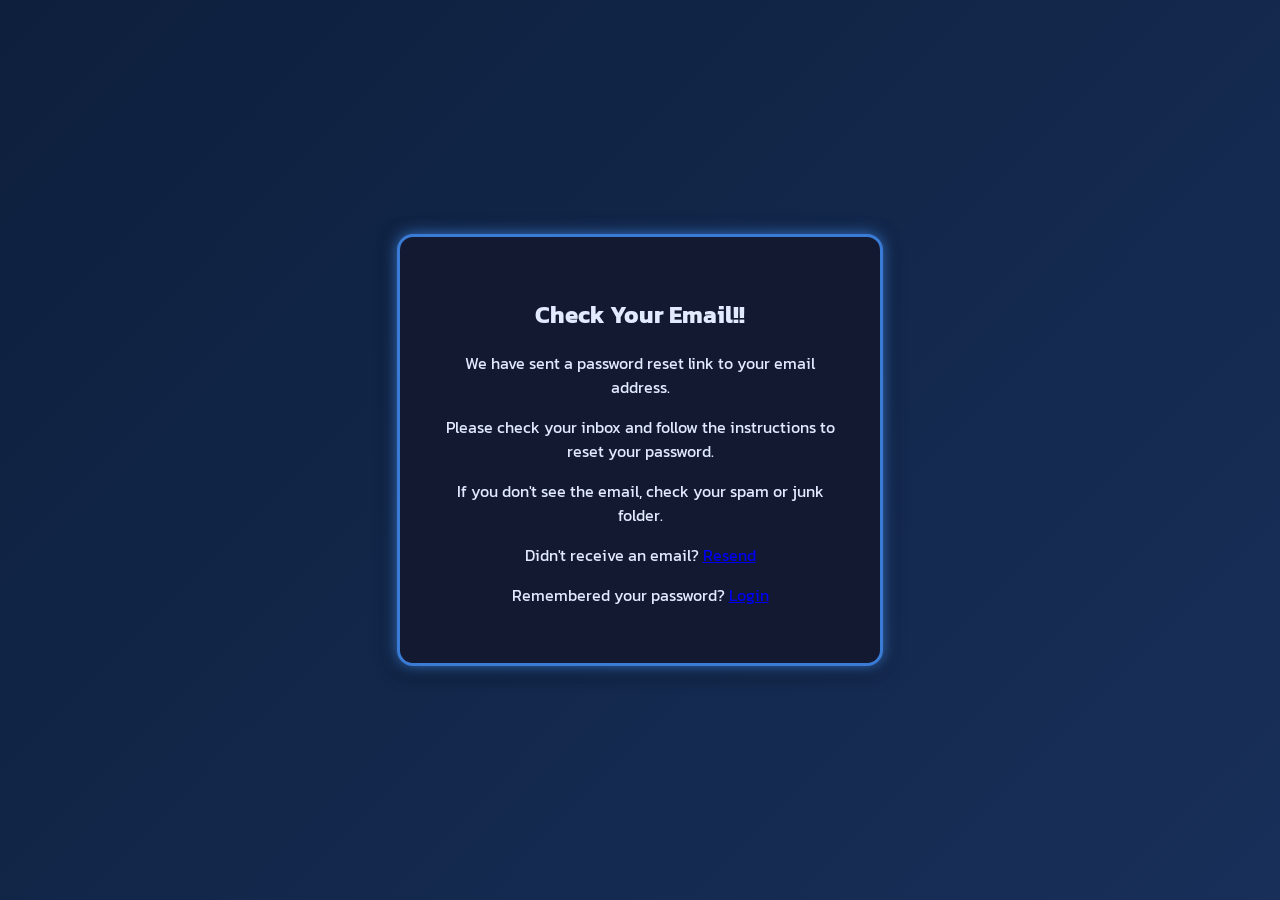
<file: check_email.html>
<!DOCTYPE html>
<html lang="en"><head>
    <meta charset="UTF-8">
    <meta name="viewport" content="width=device-width, initial-scale=1">
    <title>Waiting for Reset Email - Glaydo</title>
    <link rel="stylesheet" href="reset_password.css">
</head>
<body>
    <div class="check-email-box">
        <h2>Check Your Email!!</h2>
        <p>We have sent a password reset link to your email address.</p>
        <p>Please check your inbox and follow the instructions to reset your password.</p>
        <p>If you don't see the email, check your spam or junk folder.</p>
        <p>Didn't receive an email? <a href="forgot.html">Resend</a></p>
        <p>
          Remembered your password? <a href="Login.html">Login</a>
        </p>
    </div>
</body>
</html>
</file>
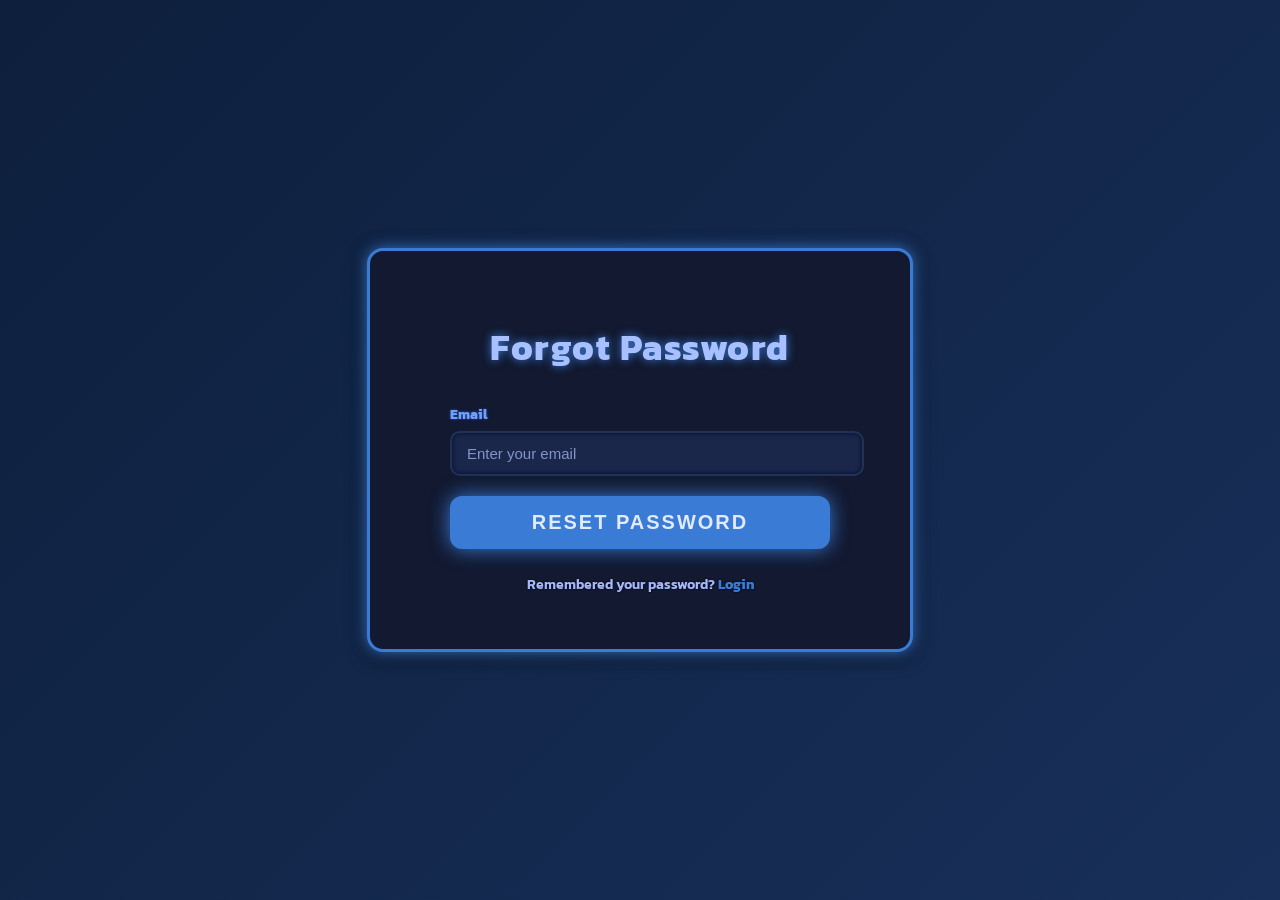
<file: forgot.html>
<!DOCTYPE html>
<html lang="en">
<head>
  <meta charset="UTF-8">
  <meta name="viewport" content="width=device-width, initial-scale=1.0">
  <title>Forget-Password-Glaydo</title>
  <link rel="stylesheet" href="forgot.css">
</head>
<body>
  <div class="Forgot-box">
    <h2>Forgot Password</h2>
   <form onsubmit="forgotPassword(event)">
    <label for="Email">Email</label>
    <input id="forgot-email" type="email" placeholder="Enter your email" required>
    <button type="submit">Reset Password</button>
    <p>Remembered your password?
        <a href="Login.html">Login</a>
    </p>
</form>
  </div>

  <script src="auth.js"></script>
  <script>
  document.getElementById('forgot-form').addEventListener('submit', forgotPassword);
</script>

</body>
</html>
</file>
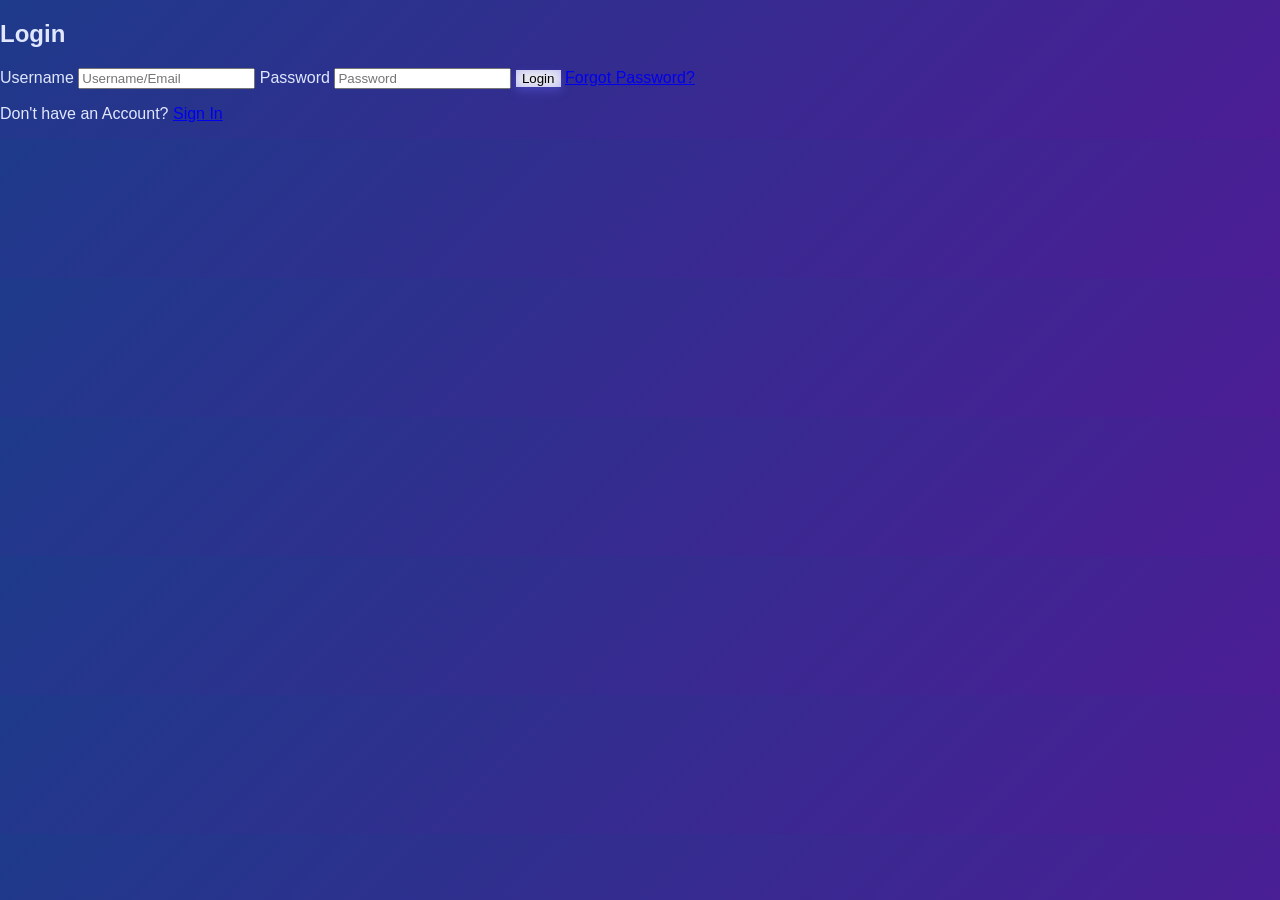
<file: login.html>
<!DOCTYPE html>
<html lang="en">
<head>
    <meta charset="UTF-8">
    <meta name="viewport" content="width=device-width, initial-scale=1.0">
    <title>Login-Glaydo</title>
    <link rel="stylesheet" href="style.css">
</head>
<body>
    <div class="login-box">
        <h2>Login</h2>
        <form onsubmit="loginUser(event)">
            <label for="Username">Username</label>
            <input id="login-username" type="text" placeholder="Username/Email" required>

            <label for="Password">Password</label>
            <input id="login-password" type="password" placeholder="Password" required>

            <button type="submit">Login</button>
            <a href="forgot.html">Forgot Password?</a>
            <p>Don't have an Account?
                <a href="index.html">Sign In</a>
            </p>
        </form>
    </div>
    <script src="auth.js"></script>
    <script>
  document.getElementById('login-form').addEventListener('submit', loginUser);
</script>
</body>
</html>
</file>
<file: forgot.css>
@import url('https://fonts.googleapis.com/css2?family=Kanit:wght@700&display=swap');

body {
  background: linear-gradient(135deg, #0d1f3c, #182f59);
  height: 100vh;
  margin: 0;
  display: flex;
  justify-content: center;
  align-items: center;
  font-family: 'Kanit', sans-serif;
  color: #e1eaff;
}

.Forgot-box {
  background: #121930;
  border: 3px solid #3a7bd5;
  border-radius: 16px;
  width: 380px;
  padding: 40px 80px;
  box-shadow:
    0 0 15px #3a7bd5,
    0 4px 20px rgba(0, 0, 0, 0.8);
  text-align: center;
}

.Forgot-box h2 {
  font-size: 36px;
  margin-bottom: 30px;
  letter-spacing: 1.5px;
  text-shadow: 0 0 10px #3a7bd5;
  color: #a8c0ff;
}

form label {
  display: block;
  font-weight: 700;
  font-size: 14px;
  margin-bottom: 6px;
  text-align: left;
  color: #6ea0ff;
  text-shadow: 0 0 3px #2e51a2;
}

form input {
  width: 100%;
  padding: 12px 15px;
  margin-bottom: 20px;
  border-radius: 10px;
  border: 2px solid #223154;
  background: #1a274b;
  color: #c6d1ff;
  font-weight: 600;
  font-size: 15px;
  transition: all 0.3s ease;
  box-shadow: inset 0 0 5px #000c2e;
}

form input::placeholder {
  color: #8395c7;
  font-weight: 500;
}

form input:focus {
  border-color: #3a7bd5;
  background: #27395e;
  outline: none;
  box-shadow: 0 0 15px #3a7bd5;
  color: #e1eaff;
}

button[type="submit"] {
  width: 100%;
  padding: 15px 0;
  background: #3a7bd5;
  border: none;
  border-radius: 12px;
  font-size: 20px;
  font-weight: 800;
  color: #e1eaff;
  cursor: pointer;
  text-transform: uppercase;
  letter-spacing: 2px;
  box-shadow: 0 0 20px #3a7bd5;
  transition: background-color 0.3s ease;
  margin-bottom: 15px;
}

button[type="submit"]:hover {
  background: #2e63be;
  box-shadow: 0 0 30px #2e63be;
}

form p {
  margin-top: 10px;
  font-weight: 600;
  font-size: 14px;
  color: #a5b7ff;
  text-shadow: 0 0 2px #000;
}

form p a {
  color: #3a7bd5;
  font-weight: 700;
  text-decoration: none;
  transition: color 0.3s ease;
}

form p a:hover {
  color: #2e63be;
  text-decoration: underline;
}
</file>
<file: style.css>
/* ====== Body & Global Styles ====== */
body {
  background: linear-gradient(135deg, #1e3a8a, #4c1d95);
  color: #e0e7ff !important;
  font-smoothing: antialiased;
  margin: 0;
  padding: 0;
  overflow-x: hidden;
  font-family: 'Segoe UI', Tahoma, Geneva, Verdana, sans-serif;
}

/* ====== Map Container ====== */
#map {
  height: 420px;
  border-radius: 1.5rem;
  border: 1px solid rgba(99, 102, 241, 0.3);
  box-shadow:
    0 8px 15px rgba(34, 41, 98, 0.5),
    inset 0 0 15px rgba(99, 102, 241, 0.4);
  backdrop-filter: brightness(1.1);
  transition: box-shadow 0.4s ease;
}

#map:hover {
  box-shadow:
    0 14px 25px rgba(34, 41, 98, 0.9),
    inset 0 0 20px rgba(147, 147, 255, 0.7);
}

/* ====== Leaflet Marker ====== */
.center-marker .leaflet-marker-icon {
  filter: drop-shadow(0 0 10px #8b90ff);
  transition: filter 0.3s ease-in-out, transform 0.3s ease-in-out;
}

.center-marker .leaflet-marker-icon:hover {
  filter: drop-shadow(0 0 20px #5a5eff);
  transform: scale(1.1);
}

/* ====== Capsule List ====== */
#capsuleList {
  max-height: 320px;
  overflow-y: auto;
  scrollbar-width: thin;
  scrollbar-color: #6366f1 #1e293b;
  padding-right: 0.5rem;
}

#capsuleList::-webkit-scrollbar {
  width: 10px;
}

#capsuleList::-webkit-scrollbar-track {
  background: #1e293b;
  border-radius: 9999px;
}

#capsuleList::-webkit-scrollbar-thumb {
  background-color: #6366f1;
  border-radius: 9999px;
  border: 3px solid #1e293b;
}

/* ====== Form Inputs & Textareas Focus ====== */
input:focus,
textarea:focus {
  outline: none;
  background: rgba(255 255 255 / 0.95);
  color: #1e293b;
  border-color: #5c67f2;
  box-shadow:
    0 0 12px 3px rgba(99, 102, 241, 0.8),
    inset 0 0 10px 1px rgba(147, 147, 255, 0.6);
  transition: box-shadow 0.4s ease, border-color 0.4s ease;
}

/* ====== Buttons ====== */
button {
  border: none;
  box-shadow:
    0 4px 10px rgba(99, 102, 241, 0.4),
    inset 0 0 12px rgba(147, 147, 255, 0.6);
  transition: transform 0.3s ease, box-shadow 0.3s ease, background-color 0.3s ease;
  cursor: pointer;
}

button:hover {
  transform: scale(1.1);
  box-shadow:
    0 8px 18px rgba(99, 102, 241, 0.8),
    inset 0 0 18px rgba(199, 199, 255, 0.9);
  background-color: #4f46e5;
}

button:focus-visible {
  outline: 3px solid #94a3b8;
  outline-offset: 3px;
}

/* ====== Capsule Item ====== */
.capsule-item {
  background: rgba(255 255 255 / 0.12);
  border-radius: 2rem;
  padding: 1.2rem 1.8rem;
  box-shadow:
    0 4px 10px rgba(34, 41, 98, 0.2),
    inset 0 0 15px rgba(99, 102, 241, 0.3);
  transition:
    background-color 0.4s ease,
    box-shadow 0.4s ease,
    transform 0.3s ease,
    color 0.3s ease;
  display: flex;
  justify-content: space-between;
  align-items: flex-start;
  user-select: text;
  opacity: 0;
  transform: translateY(20px);
  animation-fill-mode: forwards;
  animation-name: fadeSlideUp;
  animation-duration: 0.7s;
  animation-timing-function: cubic-bezier(0.22, 1, 0.36, 1);
}

.capsule-item:nth-child(1) { animation-delay: 0.05s; }
.capsule-item:nth-child(2) { animation-delay: 0.10s; }
.capsule-item:nth-child(3) { animation-delay: 0.15s; }
.capsule-item:nth-child(4) { animation-delay: 0.20s; }
.capsule-item:nth-child(5) { animation-delay: 0.25s; }

@keyframes fadeSlideUp {
  to {
    opacity: 1;
    transform: translateY(0);
  }
}

.capsule-item:hover {
  background-color: rgba(255 255 255 / 0.25);
  box-shadow:
    0 10px 20px rgba(99, 102, 241, 0.5),
    inset 0 0 20px rgba(147, 147, 255, 0.6);
  transform: scale(1.03);
  color: #e0e7ff;
  cursor: pointer;
  position: relative;
  z-index: 2;
  transition: all 0.3s ease;
}

.capsule-item button {
  background-color: #ef4444;
  color: white;
  font-weight: 700;
  padding: 0.5rem 1rem;
  border-radius: 1.2rem;
  box-shadow:
    0 4px 15px rgba(239, 68, 68, 0.8),
    inset 0 0 10px rgba(220, 38, 38, 0.8);
  border: none;
  user-select: none;
  min-width: 80px;
  transition: all 0.3s ease;
}

.capsule-item button:hover {
  background-color: #dc2626;
  box-shadow:
    0 8px 20px rgba(220, 38, 38, 1),
    inset 0 0 14px rgba(239, 68, 68, 1);
  transform: scale(1.1);
  cursor: pointer;
}

.capsule-item button:focus-visible {
  outline: 3px solid #fca5a5;
  outline-offset: 2px;
}

/* ====== Cutscene Overlay ====== */
#cutsceneOverlay {
  position: fixed;
  inset: 0;
  background: radial-gradient(ellipse at center, rgba(67,56,202,0.95), rgba(30,58,138,0.95));
  color: #dbeafe;
  font-size: 3rem;
  font-weight: 900;
  display: flex;
  justify-content: center;
  align-items: center;
  z-index: 9999;
  opacity: 0;
  pointer-events: none;
  transition: opacity 0.8s ease;
  user-select: none;
  flex-direction: column;
  text-shadow:
    0 0 10px #6366f1,
    0 0 20px #a5b4fc,
    0 0 30px #818cf8;
  animation: pulseGlow 2s ease-in-out infinite;
}

#cutsceneOverlay.show {
  opacity: 1;
  pointer-events: auto;
}

@keyframes pulseGlow {
  0%, 100% {
    text-shadow:
      0 0 15px #818cf8,
      0 0 30px #a5b4fc,
      0 0 45px #6366f1;
    transform: scale(1);
  }
  50% {
    text-shadow:
      0 0 35px #a5b4fc,
      0 0 60px #818cf8,
      0 0 90px #6366f1;
    transform: scale(1.05);
  }
}

/* ====== Confirm Modal ====== */
#confirmModal {
  position: fixed;
  inset: 0;
  background: rgba(17, 24, 39, 0.85);
  display: flex;
  justify-content: center;
  align-items: center;
  z-index: 10000;
  opacity: 0;
  pointer-events: none;
  transition: opacity 0.35s ease;
}

#confirmModal.show {
  opacity: 1;
  pointer-events: auto;
}

#confirmModalContent {
  background: rgba(99, 102, 241, 0.15);
  backdrop-filter: blur(14px);
  border-radius: 2rem;
  padding: 2.5rem 3rem;
  max-width: 450px;
  width: 90%;
  box-shadow:
    0 0 20px #6366f1,
    inset 0 0 30px rgba(147, 147, 255, 0.4);
  color: #e0e7ff;
  text-align: center;
  font-weight: 700;
  font-size: 1.3rem;
  letter-spacing: 0.05em;
  user-select: none;
}

#confirmModalContent p {
  margin-bottom: 2rem;
  line-height: 1.4;
  text-shadow: 0 0 10px #4f46e5;
}

#confirmButtons {
  display: flex;
  justify-content: center;
  gap: 1.2rem;
}

#confirmButtons button {
  flex: 1;
  padding: 0.9rem 0;
  border-radius: 1.5rem;
  font-weight: 800;
  font-size: 1.1rem;
  cursor: pointer;
  border: none;
  color: white;
  box-shadow:
    0 4px 12px rgba(99, 102, 241, 0.7),
    inset 0 0 18px rgba(147, 147, 255, 0.9);
  transition: background-color 0.3s ease, transform 0.25s ease;
  user-select: none;
  letter-spacing: 0.02em;
  text-shadow: 0 0 8px #c7d2fe;
  font-family: 'Segoe UI', Tahoma, Geneva, Verdana, sans-serif;
}

#confirmButtons button:hover {
  transform: scale(1.1);
  box-shadow:
    0 6px 20px rgba(147, 147, 255, 0.9),
    inset 0 0 24px rgba(99, 102, 241, 1);
}

#btnCancel {
  background-color: #6366f1;
}

#btnCancel:hover {
  background-color: #4f46e5;
}

#btnConfirm {
  background-color: #ef4444;
}

#btnConfirm:hover {
  background-color: #dc2626;
}

/* ====== ChatGPT Widget ====== */
#chatWidget {
  position: fixed;
  bottom: 2.5rem;
  right: 2.5rem;
  width: 350px;
  max-width: 95vw;
  height: 420px;
  background: rgba(30, 58, 138, 0.85);
  border-radius: 1.5rem;
  box-shadow:
    0 10px 30px rgba(58, 70, 178, 0.85),
    inset 0 0 24px rgba(58, 70, 178, 0.9);
  display: flex;
  flex-direction: column;
  color: #eef2ff;
  z-index: 12000;
  user-select: none;
  overflow: hidden;
  cursor: grab;
  transition: opacity 0.35s ease;
  opacity: 1;
  font-family: 'Segoe UI', Tahoma, Geneva, Verdana, sans-serif;
}

#chatWidget.hidden {
  opacity: 0;
  pointer-events: none;
}

#chatWidget:active {
  cursor: grabbing;
}

#chatHeader {
  background: rgba(30, 58, 138, 0.9);
  padding: 0.8rem 1rem;
  font-weight: 800;
  font-size: 1.15rem;
  cursor: grab;
  user-select: none;
  display: flex;
  justify-content: space-between;
  align-items: center;
  letter-spacing: 0.03em;
  box-shadow: inset 0 0 8px rgba(67, 88, 204, 0.7);
}

#chatHeader:hover {
  background: rgba(67, 88, 204, 0.95);
}

#chatCloseBtn,
#chatToggleBtn {
  background: transparent;
  border: none;
  font-weight: 900;
  font-size: 1.25rem;
  color: #a5b4fc;
  padding: 0;
  line-height: 1;
  cursor: pointer;
  user-select: none;
  transition: color 0.3s ease;
  margin-left: 0.8rem;
}

#chatCloseBtn:hover,
#chatToggleBtn:hover {
  color: #dbeafe;
}

#chatBody {
  flex: 1;
  padding: 1rem 1.2rem;
  overflow-y: auto;
  font-size: 0.9rem;
  line-height: 1.35;
  letter-spacing: 0.02em;
  user-select: text;
  scrollbar-width: thin;
  scrollbar-color: #c7d2fe transparent;
  background: rgba(41, 54, 153, 0.4);
  border-bottom: 1px solid rgba(67, 88, 204, 0.5);
}

#chatBody::-webkit-scrollbar {
  width: 8px;
}

#chatBody::-webkit-scrollbar-thumb {
  background-color: #a5b4fc;
  border-radius: 9999px;
}

#chatBody div {
  margin-bottom: 0.9rem;
  max-width: 85%;
}

#chatBody .text-left span {
  background: rgba(99, 102, 241, 0.85);
  padding: 0.6rem 1rem;
  border-radius: 1.25rem 1.25rem 1.25rem 0.25rem;
  color: #1e293b;
  font-weight: 600;
  display: inline-block;
  user-select: text;
  line-height: 1.3;
  box-shadow: 0 0 15px rgba(147, 147, 255, 0.7);
  white-space: pre-wrap;
  word-wrap: break-word;
  word-break: break-word;
}

#chatBody .text-right span {
  background: rgba(67, 88, 204, 0.9);
  padding: 0.6rem 1rem;
  border-radius: 1.25rem 1.25rem 0.25rem 1.25rem;
  color: white;
  font-weight: 700;
  display: inline-block;
  user-select: text;
  line-height: 1.3;
  box-shadow: 0 0 12px rgba(67, 88, 204, 0.8);
  white-space: pre-wrap;
  word-wrap: break-word;
  word-break: break-word;
}

#chatForm {
  display: flex;
  border-top: 1px solid rgba(67, 88, 204, 0.5);
  padding: 0.8rem 1rem;
  background: rgba(41, 54, 153, 0.8);
  user-select: none;
}

#chatInput {
  flex-grow: 1;
  border-radius: 1rem;
  border: none;
  background: rgba(67, 88, 204, 0.9);
  color: white;
  padding: 0.7rem 1rem;
  font-size: 0.9rem;
  font-weight: 600;
  letter-spacing: 0.03em;
  box-shadow: inset 0 0 12px rgba(99, 102, 241, 0.9);
  transition: box-shadow 0.3s ease;
}

#chatInput::placeholder {
  color: rgba(203, 213, 225, 0.7);
  font-weight: 500;
}

#chatInput:focus {
  outline: none;
  box-shadow: 0 0 15px 3px rgba(99, 102, 241, 1);
  background: rgba(255 255 255 / 0.95);
  color: #1e293b;
}

#chatForm button {
  margin-left: 0.8rem;
  background: #4f46e5;
  border-radius: 1rem;
  border: none;
  padding: 0 1.2rem;
  font-weight: 700;
  font-size: 1rem;
  color: white;
  cursor: pointer;
  box-shadow:
    0 4px 15px rgba(99, 102, 241, 0.8),
    inset 0 0 14px rgba(67, 88, 204, 0.8);
  transition: background-color 0.3s ease, transform 0.3s ease;
}

#chatForm button:hover {
  background-color: #3730a3;
  transform: scale(1.1);
}

#chatForm button:focus-visible {
  outline: 3px solid #94a3b8;
  outline-offset: 3px;
}

/* ====== Chat Toggle Button Container ====== */
#chatToggleBtnContainer {
  position: fixed;
  bottom: 2.5rem;
  right: 2.5rem;
  z-index: 12010;
}

/* ====== Loading Screen ====== */
#loadingScreen {
  position: fixed;
  inset: 0;
  background: linear-gradient(135deg, #1e3a8a, #4c1d95);
  display: flex;
  flex-direction: column;
  justify-content: center;
  align-items: center;
  color: #a5b4fc;
  font-family: 'Segoe UI', Tahoma, Geneva, Verdana, sans-serif;
  font-size: 2.2rem;
  font-weight: 900;
  letter-spacing: 0.05em;
  user-select: none;
  z-index: 15000;
  transition: opacity 0.6s ease;
}

#loadingScreen.hidden {
  opacity: 0;
  pointer-events: none;
}

#loadingSpinner {
  margin-top: 2rem;
  width: 64px;
  height: 64px;
  border: 8px solid rgba(197, 197, 255, 0.4);
  border-top-color: #a5b4fc;
  border-radius: 50%;
  animation: spin 1.4s linear infinite;
  filter: drop-shadow(0 0 6px #a5b4fc);
}

@keyframes spin {
  to {
    transform: rotate(360deg);
  }
}

/* ====== Background Color Helpers ====== */
.bg-indigo-900 { background-color: #312e81; }
.bg-blue-900 { background-color: #1e3a8a; }
.bg-pink-900 { background-color: #831843; }
</file>
